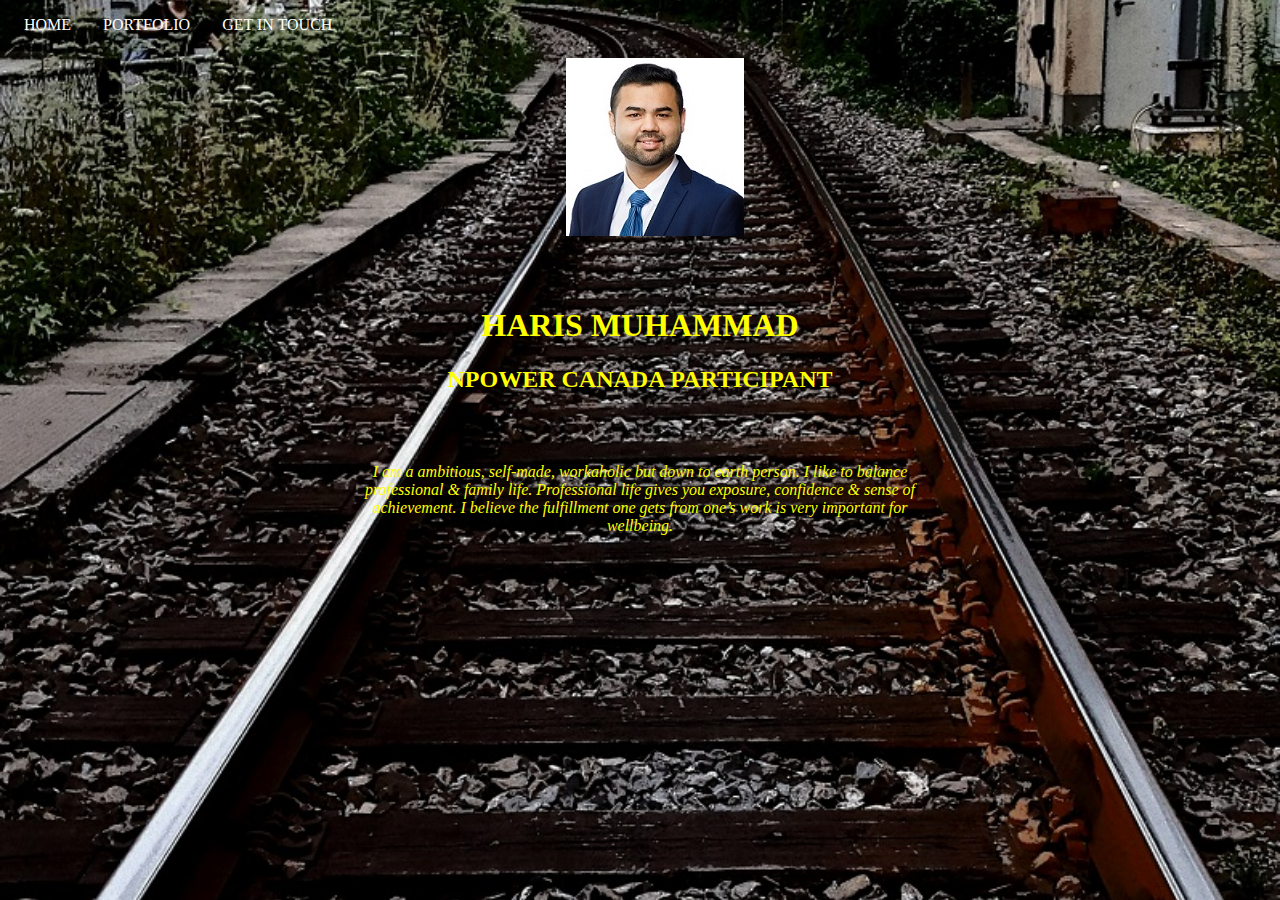
<file: index.html>
<html>
<head>
<link href="Styles/global.css"rel="stylesheet">
<title> </title>
</head><center>

 
<!---<button type="button">HOME</button>
<button type="button">PORTFOLIO</button>
<button type="button">CONTACT</button></center>-->

<!--
<form action="http://streamable.com/gtg99">

</form>
<form action="index.html">
	<button type="submit">HOME</button>
</form>
<form action="portfolio.html">
	<button type="submit">PORTFOLIO</button>
</form>
<form action="GET IN TOUCH">
	<button type="submit">CONTACT</button></center>	
</form>
-->
<ul>
  <li><a href="index.html">HOME</a></li>
  <li><a href="portfolio.html">PORTFOLIO</a></li>
  <li><a href="contact.html">GET IN TOUCH</a></li>
  <!--<li><a href="#about">About</a></li>-->
</ul>

<div class = "picture">
<img src = "Images/Haris.JPG" style="float:middle">
</div>


<h1><center>HARIS MUHAMMAD</center></h1>
<h2><center>NPOWER CANADA PARTICIPANT</center></H2>

<style>

</style>

<div><i><center>I am a ambitious, self-made, workaholic
 but down to earth person. I like to balance 
 professional & family life. Professional life
 gives you exposure, confidence & sense of achievement.
 I believe the fulfillment one gets from one’s
 work is very important for wellbeing.</center> </i></div>

 
 <form action="MALTO:harismu24@gmail.com" method="post" id="myForm"
 autocomplete="off" enctype="text/plain">
  
 <!--<input name="email" type="text" class=
 "validate[required,custom[email]] feedbaack-input" id="email"
 placeholder="Your Email" required>
 <link href="Styles/global.css"rel="stylesheet">-->
 
  
 <br>
</br>
</body>
</html>
</file>
<file: Styles/global.css>
div {
    padding-top: 50px;
    padding-right: 350px;
    padding-bottom: 50px;
    padding-left: 350px;
}
body 
 {
	 background-image:url('../Images/1.jpg');
	 background-size:cover;
	 background-position: center;
	 background-repeat: no-repeat;
	 max-height: 100%;
	 max-width:auto;
	 color: yellow;	
 }
 ul {
    list-style-type: none;
    margin: 0;
    padding: 0;
}
li {
    float: left;
}
 li a {
    display: block;
    color: white;
    padding: 8px 16px;
    text-decoration: none;
}

/* Change the link color on hover */
li a:hover {
    background-color: white;
    color: red;
}
.active {
    background-color: #4CAF50;
}
 
form
 {
	/*display: inline-block; /*makes the buttons display in a line*/
 }
 .picture
 {
	 margin-left: 30px;
	 position: center;
 }
</file>
